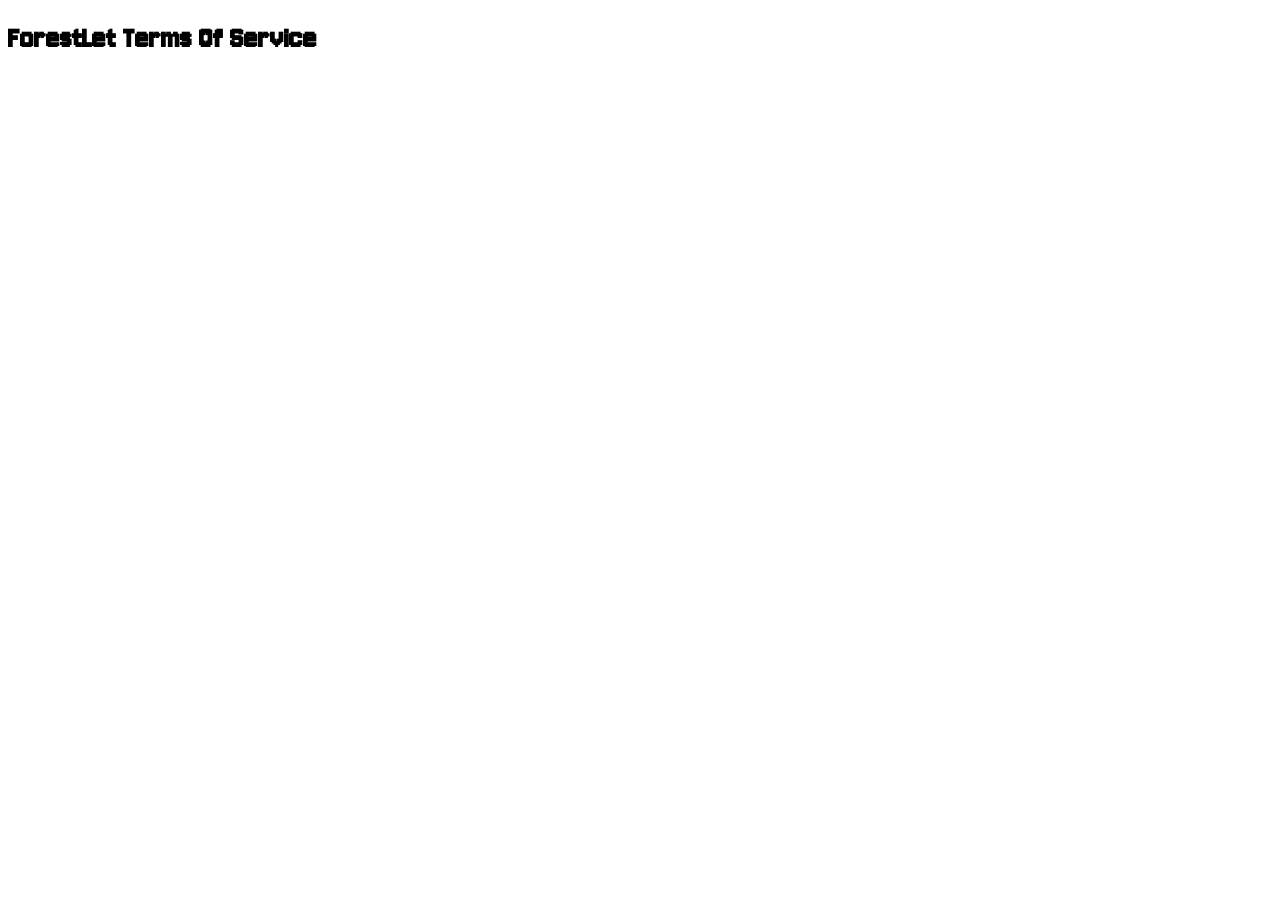
<file: Legal Documents/TOS.html>
<!DOCTYPE html>
<html lang="en">
<head>
  <meta charset="UTF-8">
  <meta name="viewport" content="width=device-width, initial-scale=1.0">
  <title>ForestLet | Terms Of Service</title>
  <link rel="stylesheet" href="TOS.css">
  <link rel="preconnect" href="https://fonts.googleapis.com">
  <link rel="preconnect" href="https://fonts.gstatic.com" crossorigin>
  <link href="https://fonts.googleapis.com/css2?family=Jersey+10&display=swap" rel="stylesheet">
</head>
<body>
  <h1 class="title">
    ForestLet Terms Of Service
  </h1>
</body>
</html>
</file>
<file: Legal Documents/TOS.css>
* {
   font-family: "Jersey 10", sans-serif;
}

.title {
  
}
</file>
